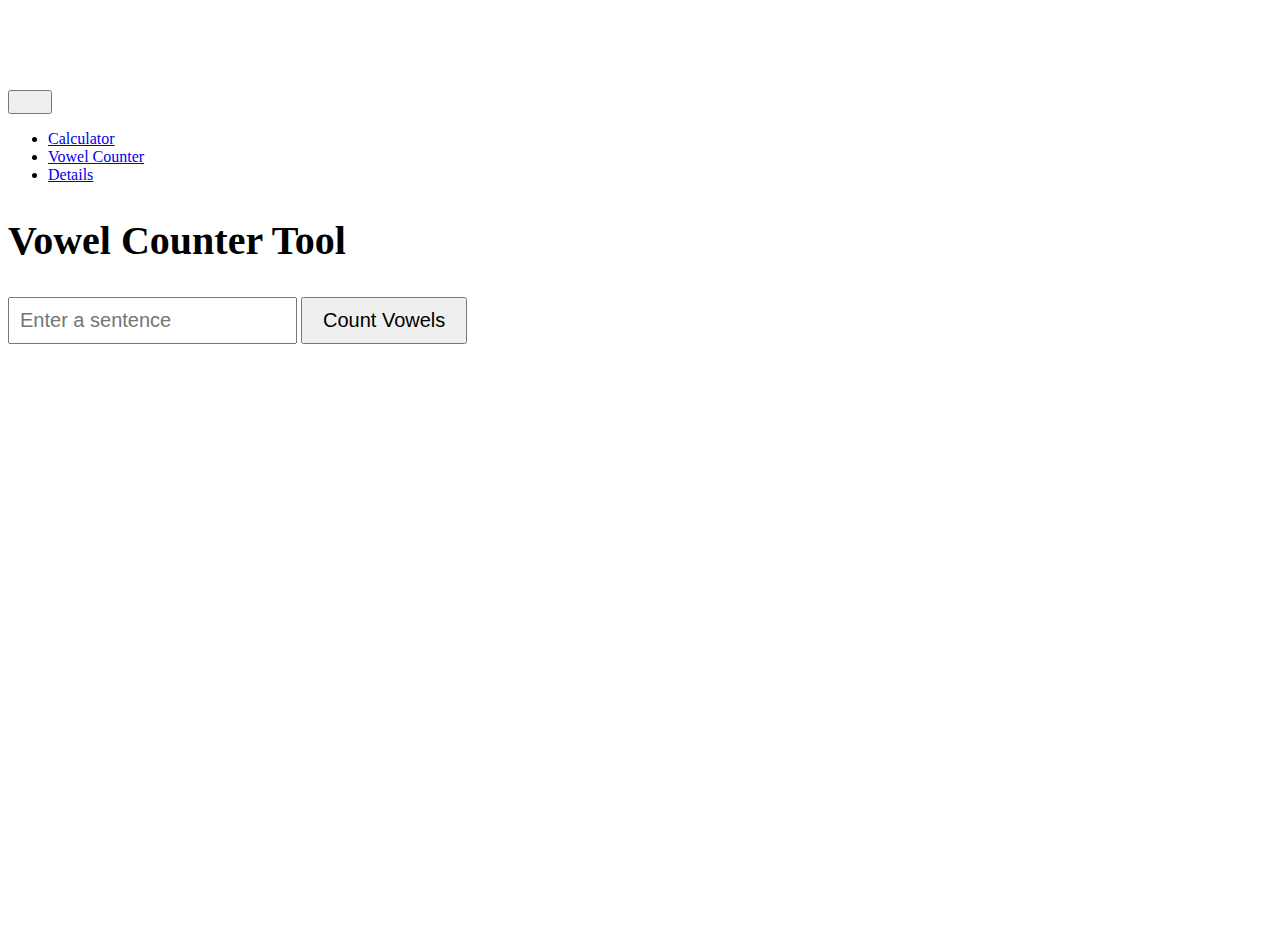
<file: vowelcounter.html>
<!doctype html>
<html lang="en">

<head>
    <title>Title</title>
    <!-- Required meta tags -->
    <meta charset="utf-8" />
    <meta name="viewport" content="width=device-width, initial-scale=1, shrink-to-fit=no" />

    <!-- Bootstrap CSS v5.2.1 -->
    <link href="https://cdn.jsdelivr.net/npm/bootstrap@5.3.2/dist/css/bootstrap.min.css" rel="stylesheet"
        integrity="sha384-T3c6CoIi6uLrA9TneNEoa7RxnatzjcDSCmG1MXxSR1GAsXEV/Dwwykc2MPK8M2HN" crossorigin="anonymous" />
    <link href="secondstyle.css" rel="stylesheet">
</head>

<body>
    <header>
        <nav class="navbar navbar-expand-lg navbar-light bg-light fixed-top">

            <button class="navbar-toggler" type="button" data-toggle="collapse" data-target="#navbarNav"
                aria-controls="navbarNav" aria-expanded="false" aria-label="Toggle navigation">
                <span class="navbar-toggler-icon"></span>
            </button>
            <div class="collapse navbar-collapse" id="navbarNav">
                <ul class="navbar-nav">
                    <li class="nav-item active">
                        <a class="nav-link" href="index.html">Calculator</a>
                    </li>
                    <li class="nav-item">
                        <a class="nav-link" href="vowelcounter.html">Vowel Counter</a>
                    </li>
                    <li class="nav-item">
                        <a class="nav-link" href="Details.html">Details</a>
                    </li>
                </ul>
            </div>
        </nav>
    </header>
    <main>
        <main>
            <div class="container d-flex justify-content-center align-items-center" style="height: 80vh;">
                <div class="text-center">
        
                    <h2>Vowel Counter Tool</h2>
                    <input type="text" id="sentenceInput" placeholder="Enter a sentence">
                    <button onclick="countVowels()">Count Vowels</button>
                    <p id="result"></p>
                </div>
            </div>
        </div>
    </main>
    <footer>
        <!-- place footer here -->
    </footer>
    <!-- Bootstrap JavaScript Libraries -->
    <script src="https://cdn.jsdelivr.net/npm/@popperjs/core@2.11.8/dist/umd/popper.min.js"
        integrity="sha384-I7E8VVD/ismYTF4hNIPjVp/Zjvgyol6VFvRkX/vR+Vc4jQkC+hVqc2pM8ODewa9r"
        crossorigin="anonymous"></script>

    <script src="https://cdn.jsdelivr.net/npm/bootstrap@5.3.2/dist/js/bootstrap.min.js"
        integrity="sha384-BBtl+eGJRgqQAUMxJ7pMwbEyER4l1g+O15P+16Ep7Q9Q+zqX6gSbd85u4mG4QzX+"
        crossorigin="anonymous"></script>
    <script src="secondscript.js"></script>
</body>

</html>
</file>
<file: secondstyle.css>
body {
    padding-top: 80px; 
    align-items: center;
}
h2 {
    font-size: 2.5rem;
}
#sentenceInput {
    font-size: 1.25rem;
    padding: 10px;
}
#result {
    font-size: 1.5rem;
    margin-top: 15px;
}
button {
    font-size: 1.25rem;
    padding: 10px 20px;
}
</file>
